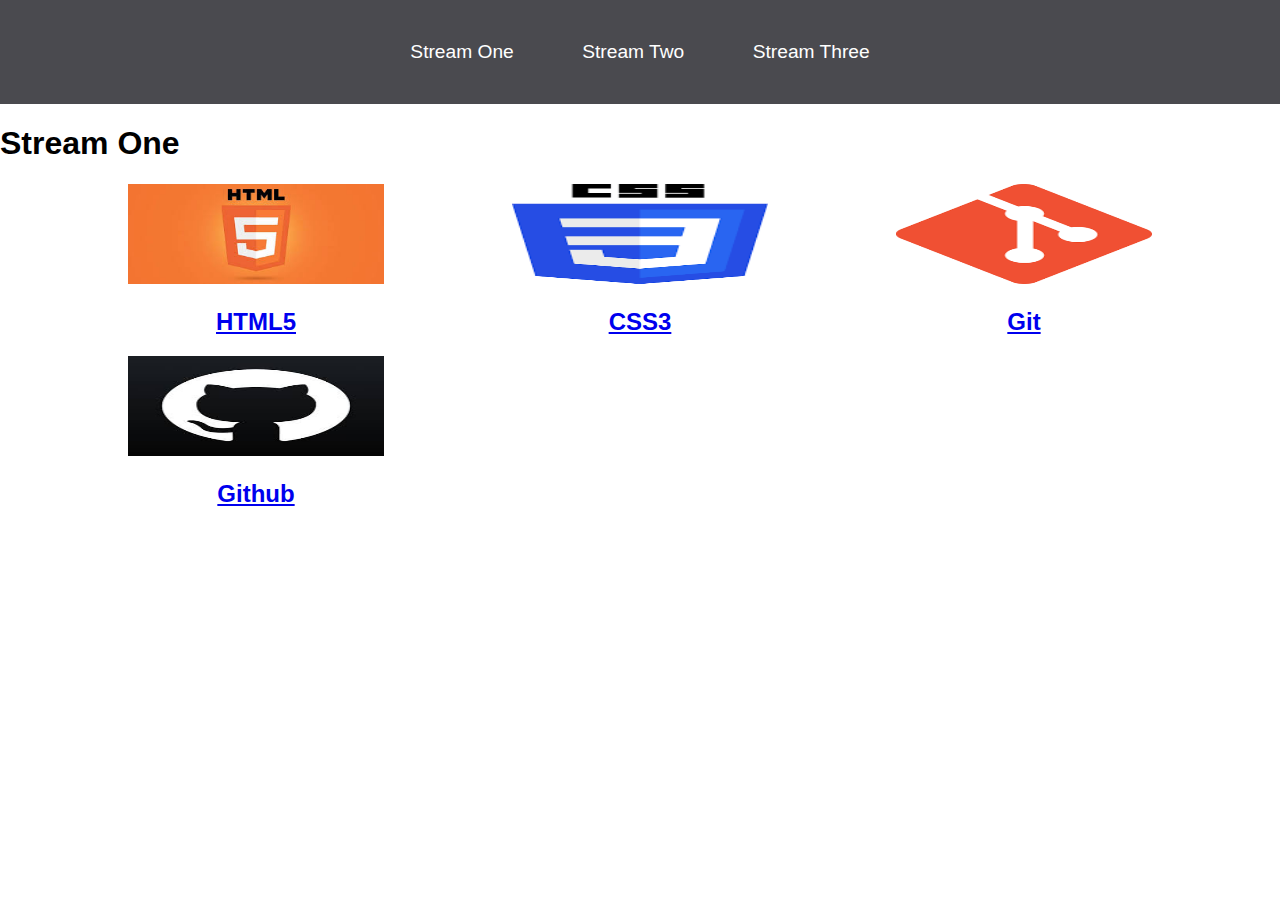
<file: index.html>
<!DOCTYPE html>
<html lang="en">
<head>
    <meta charset="UTF-8">
    <meta http-equiv="X-UA-Compatible" content="IE=edge">
    <meta name="viewport" content="width=device-width, initial-scale=1.0">
    <link rel="stylesheet" href="css/style.css">
    <title>Hello World</title>
</head>
<body>
    <nav>
        <ul>
            <li><a href="index.html">Stream One</a></li>
            <li><a href="stream-two.html">Stream Two</a></li>
            <li><a href="stream-three.html">Stream Three</a></li>
        </ul>
    </nav>
    <h1>Stream One</h1>
    <div class="card">
        <a href="https://en.wikipedia.org/wiki/HTML5#:~:text=HTML5%20is%20a%20markup%20language,as%20the%20HTML%20Living%20Standard." target="_blank">
            <img src="[data-uri]" alt="html5">
            <h2>HTML5</h2>
        </a>

    </div>
    <div class="card">
        <a href="https://en.wikipedia.org/wiki/CSS" target="_blank">
            <img src="[data-uri]" alt="CSS3">
            <h2>CSS3</h2>   
        </a>
    </div>
    <div class="card">
        <a href="https://www.google.com/imgres?imgurl=https%3A%2F%2Fupload.wikimedia.org%2Fwikipedia%2Fcommons%2Fthumb%2Ff%2Ff4%2FGit_session.svg%2F1200px-Git_session.svg.png&imgrefurl=https%3A%2F%2Fen.wikipedia.org%2Fwiki%2FGit&tbnid=YVblIHRx65AalM&vet=12ahUKEwjG77GhmcX9AhVFTUEAHQtpBlUQMygCegUIARDfAQ..i&docid=0jo3ai0d_2Q2KM&w=1200&h=632&q=Git&ved=2ahUKEwjG77GhmcX9AhVFTUEAHQtpBlUQMygCegUIARDfAQ">
            <img src="[data-uri]" alt="Git">
            <h2>Git</h2>
        </a>
    </div>
    <div class="card">
        <a href="[data-uri]">
            <img src="[data-uri]" alt="Github">
            <h2>Github</h2>
        </a>
    </div>
</body>
</html>
</file>
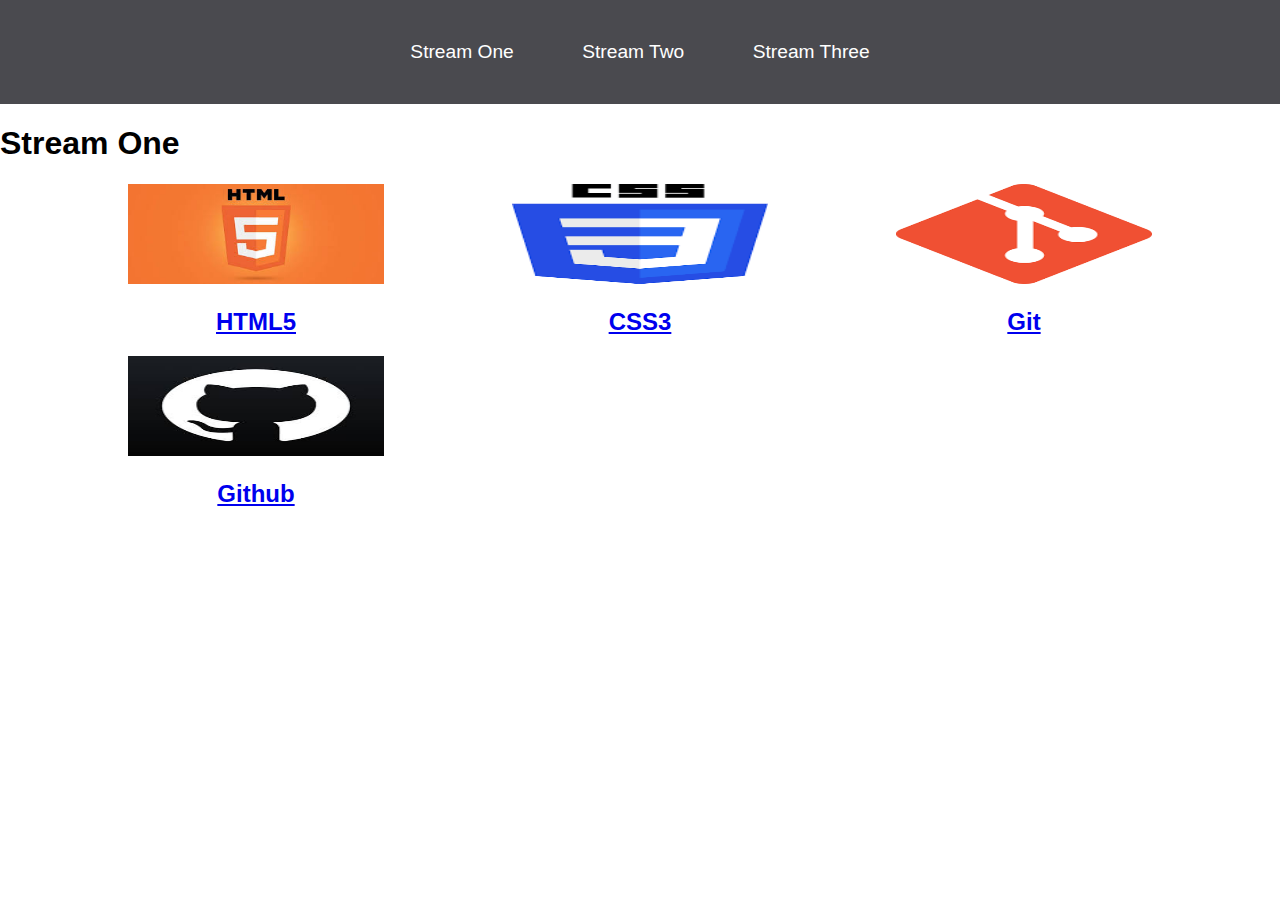
<file: stream-one.html>
<!DOCTYPE html>
<html lang="en">
<head>
    <meta charset="UTF-8">
    <meta http-equiv="X-UA-Compatible" content="IE=edge">
    <meta name="viewport" content="width=device-width, initial-scale=1.0">
    <link rel="stylesheet" href="css/style.css">
    <title>Hello World</title>
</head>
<body>
    <nav>
        <ul>
            <li><a href="stream-one.html">Stream One</a></li>
            <li><a href="stream-two.html">Stream Two</a></li>
            <li><a href="stream-three.html">Stream Three</a></li>
        </ul>
    </nav>
    <h1>Stream One</h1>
    <div class="card">
        <a href="https://en.wikipedia.org/wiki/HTML5#:~:text=HTML5%20is%20a%20markup%20language,as%20the%20HTML%20Living%20Standard." target="_blank">
            <img src="[data-uri]" alt="html5">
            <h2>HTML5</h2>
        </a>

    </div>
    <div class="card">
        <a href="https://en.wikipedia.org/wiki/CSS" target="_blank">
            <img src="[data-uri]" alt="CSS3">
            <h2>CSS3</h2>   
        </a>
    </div>
    <div class="card">
        <a href="https://www.google.com/imgres?imgurl=https%3A%2F%2Fupload.wikimedia.org%2Fwikipedia%2Fcommons%2Fthumb%2Ff%2Ff4%2FGit_session.svg%2F1200px-Git_session.svg.png&imgrefurl=https%3A%2F%2Fen.wikipedia.org%2Fwiki%2FGit&tbnid=YVblIHRx65AalM&vet=12ahUKEwjG77GhmcX9AhVFTUEAHQtpBlUQMygCegUIARDfAQ..i&docid=0jo3ai0d_2Q2KM&w=1200&h=632&q=Git&ved=2ahUKEwjG77GhmcX9AhVFTUEAHQtpBlUQMygCegUIARDfAQ">
            <img src="[data-uri]" alt="Git">
            <h2>Git</h2>
        </a>
    </div>
    <div class="card">
        <a href="[data-uri]">
            <img src="[data-uri]" alt="Github">
            <h2>Github</h2>
        </a>
    </div>
</body>
</html>
</file>
<file: css/style.css>
body{
    margin: 0;
    padding: 0;
    font-family:"Oswald", sans-serif
}
nav ul{
    list-style: none;
    background-color: #4a4a4f;
    text-align:center;
    padding:0;
    margin:0;
}

nav li{
    font-size:1.2em;
    line-height:40px;
    height:40px;
    display: inline-block;
    margin:2.5%;
}

nav a{
    text-decoration:none;
    color:white;
    display:block;
}

nav a:hover{
    background-color:white;
    color:#4a4a4f;
}

.card{
    float:left;
    width:20%;
    margin-left: 10%;
}

.card a {
    text-align:center;
}

img{
    width:100%;
    height:100px;
}

h2{
    text-align:center;
}
</file>
